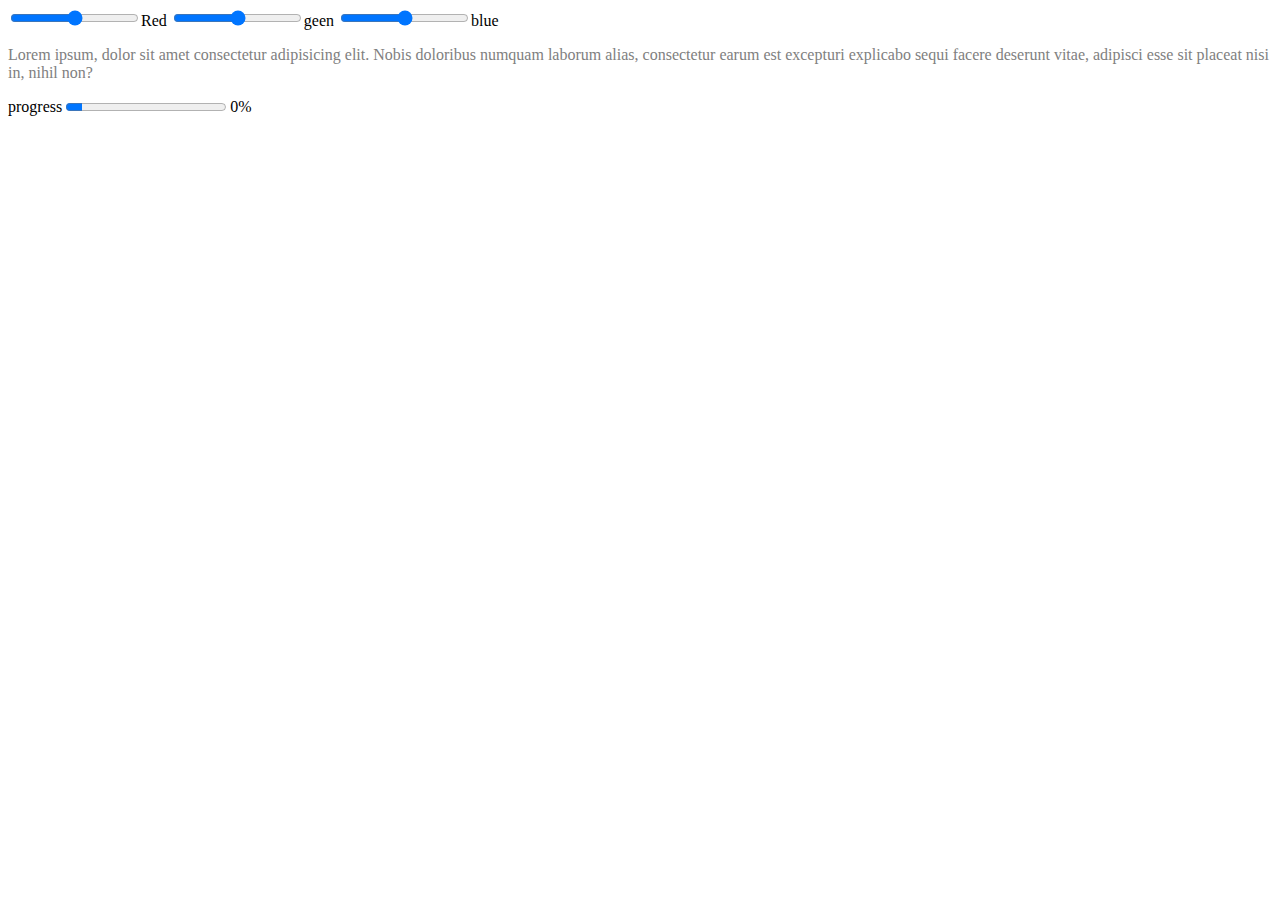
<file: labs/Html5&CSS/Day1/task2.html>
<!DOCTYPE html>
<html lang="en">

<head>
    <meta charset="UTF-8">
    <meta name="viewport" content="width=device-width, initial-scale=1.0">
    <title>Color Range</title>
</head>

<body>
    <input type="range" name="range" id="red" value="" min="0" max="255">Red
    <input type="range" name="range" id="green" value="" min="0" max="255">geen
    <input type="range" name="range" id="blue" min="0" max="255">blue
    <p>Lorem ipsum, dolor sit amet consectetur adipisicing elit. Nobis doloribus numquam laborum alias, consectetur
        earum est excepturi explicabo sequi facere deserunt vitae, adipisci esse sit placeat nisi in, nihil non?</p>


    <label for="progress">progress</label>
    <progress id="progress" value="10"  min="0" max="100"></progress>
    <span>0%</span>



    <script>
        // task 2 modifcation
        let progress = document.getElementById("progress");
        setInterval(() => {
            progress.value++;
            if (progress.value == 100)
            {
                progress.value = 0;
            }
            span = document.querySelector("span");
            span.innerHTML = `${progress.value}%`;
            
        }, 1000);
        let red = document.getElementById("red");
        let green = document.getElementById("green");
        let blue = document.getElementById("blue");
        let p = document.querySelector("p");
        p.style.color = `rgb(${red.value},${green.value},${blue.value})`;
        red.oninput = function ()
        {
            p.style.color = `rgb(${red.value},${green.value},${blue.value})`;
        }
        green.oninput = function ()
        {
            p.style.color = `rgb(${red.value},${green.value},${blue.value})`;

        }
        blue.oninput = function ()
        {
            p.style.color = `rgb(${red.value},${green.value},${blue.value})`;
        }

    </script>
</body>

</html>
</file>
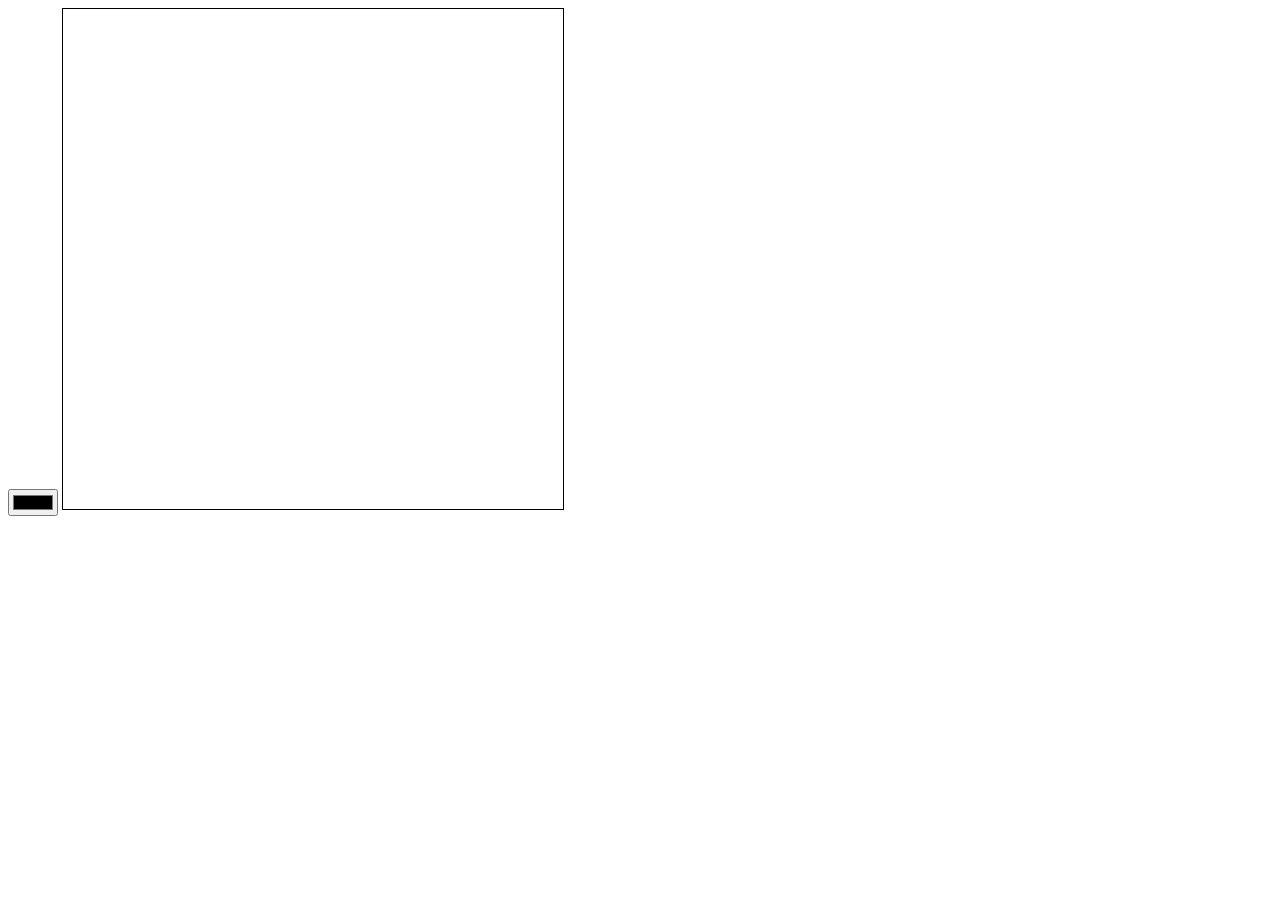
<file: labs/Html5&CSS/Day1/task3.html>
<!DOCTYPE html>
<html lang="en">

<head>
    <meta charset="UTF-8">
    <meta name="viewport" content="width=device-width, initial-scale=1.0">
    <title>Document</title>
</head>

<body>
    <input type="color" id="color">
    <canvas style="border: 1px solid black;" width="500px" height=500px">
        <script>
            let canvas = document.querySelector("canvas");
            let color = document.querySelector("#color");
            let circle = canvas.getContext("2d");
            color.addEventListener("input", function ()
            {
                circle.clearRect(0, 0, 500, 500);
                for (let i = 0; i < 10; i++)
                {
                    circle.strokeStyle = color.value;
                    circle.beginPath();
                    circle.arc(Math.floor(Math.random() * 500), Math.floor(Math.random() * 500), 20, 0, 2 * Math.PI);
                    circle.stroke();
                }

            })


        </script>

    </canvas>
</body>

</html>
</file>
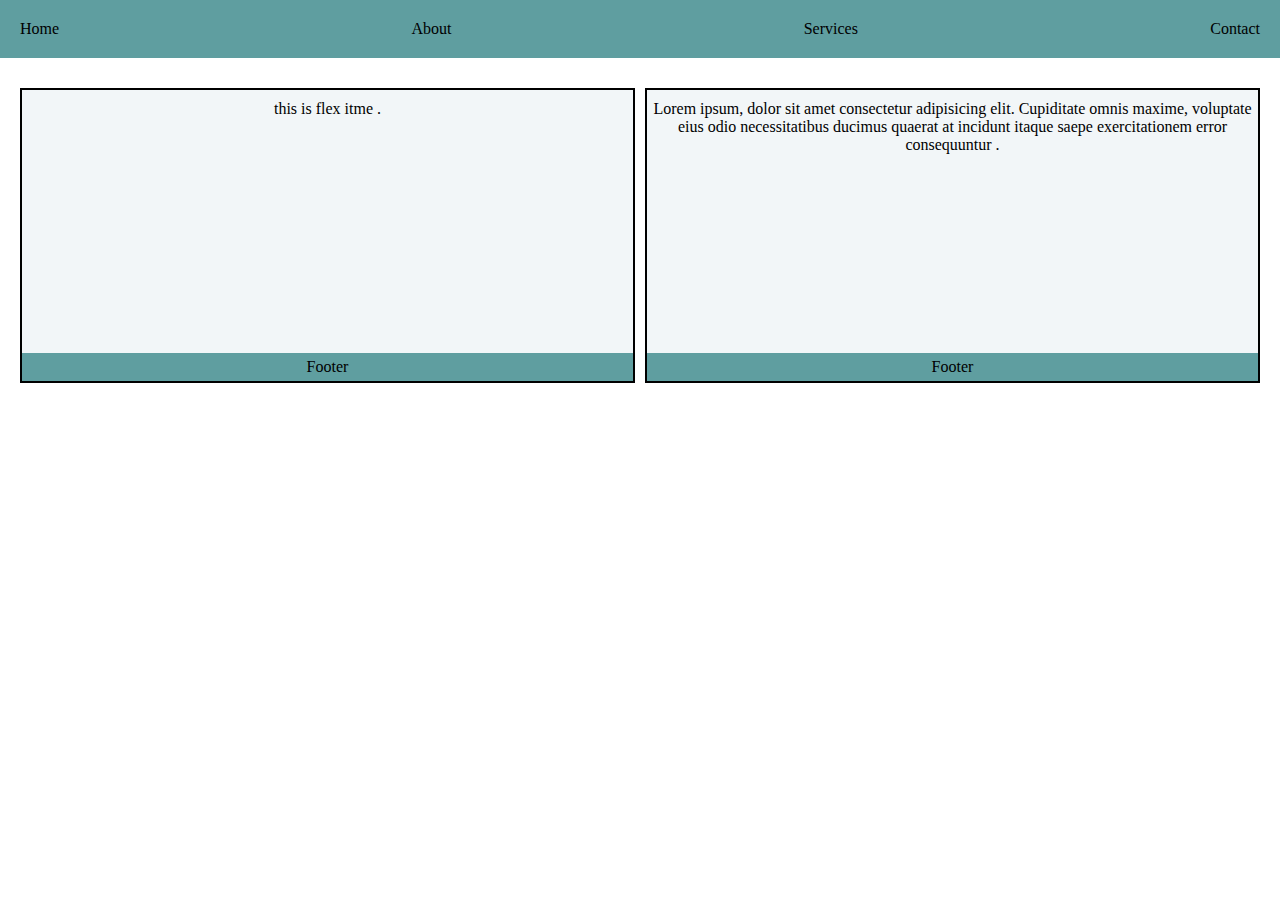
<file: labs/Html5&CSS/Day2/task1.html>
<!DOCTYPE html>
<html lang="en">
<head>
    <meta charset="UTF-8">
    <meta name="viewport" content="width=device-width, initial-scale=1.0">
    <title>task1</title>
    <link rel="stylesheet" href="style1.css">
</head>
<body>
    <nav>
        <ul>
            <li>Home</li>
            <li>About</li>
            <li>Services</li>
            <li>Contact</li>
        </ul>
    </nav>
  
   <section>
    <div>
        <p>this is flex itme .</p>
        <footer> Footer</footer>
    </div>
    <div>
        <p>Lorem ipsum, dolor sit amet consectetur adipisicing elit. Cupiditate omnis maxime, voluptate eius odio necessitatibus ducimus quaerat at incidunt itaque saepe exercitationem error consequuntur .</p>
        <footer> Footer</footer>
    </div>
   </section>
  
</body>
</html>
</file>
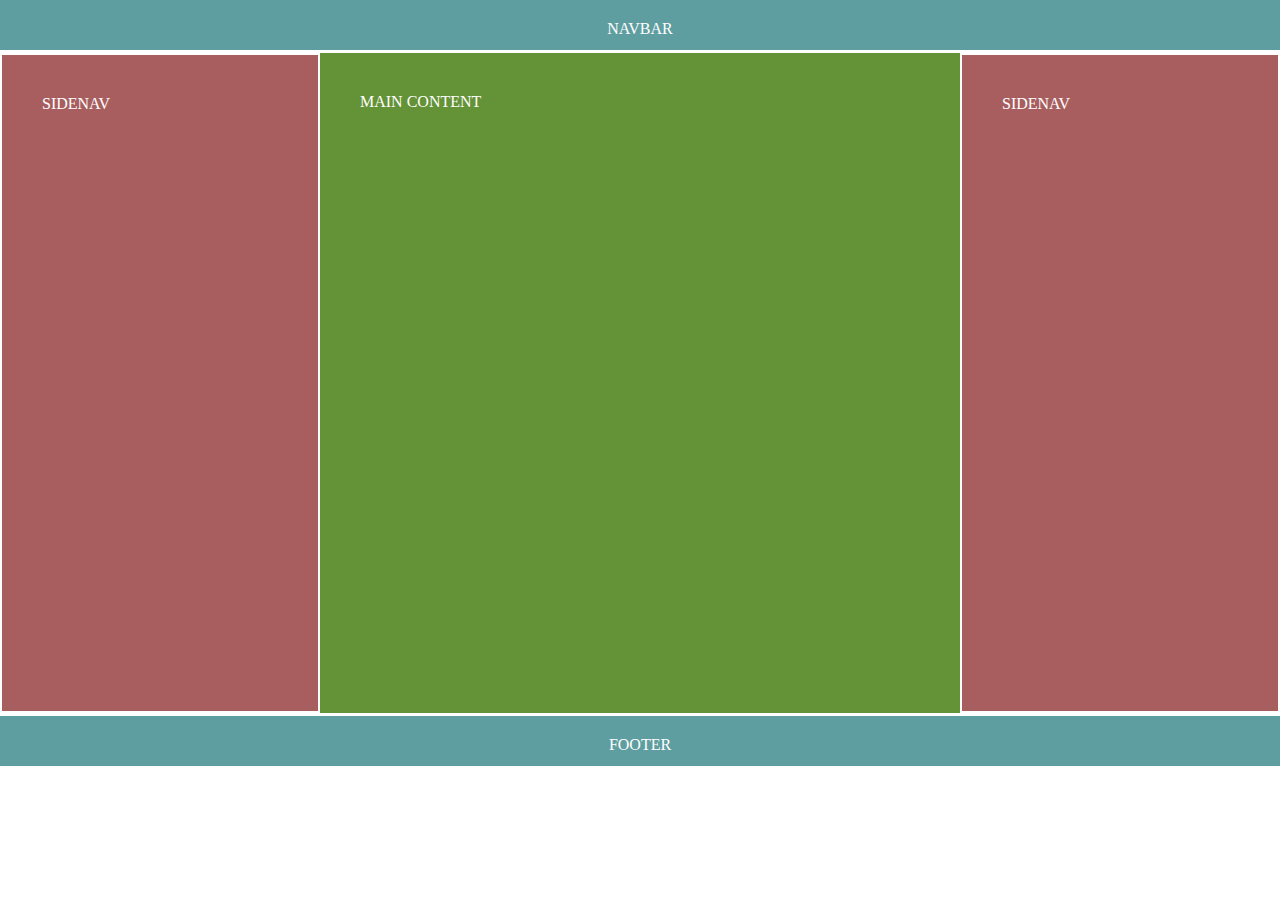
<file: labs/Html5&CSS/Day2/task2.html>
<!DOCTYPE html>
<html lang="en">
<head>
    <meta charset="UTF-8">
    <meta name="viewport" content="width=device-width, initial-scale=1.0">
    <title>task2</title>
    <link rel="stylesheet" href="style2.css">
</head>
<body>
    <nav>NAVBAR</nav>
    <section>
        <div class="sidenav">SIDENAV</div>
        <div class="maincontent">MAIN CONTENT</div>
        <div class="sidenav">SIDENAV</div>
    </section>
    <footer>FOOTER</footer>
    
</body>
</html>
</file>
<file: labs/Html5&CSS/Day2/style1.css>
* {
    margin: 0;
    padding: 0;
    box-sizing: border-box;
}

nav {
    background-color: cadetblue;
    width: 100%;
    /* position: fixed; */
    margin-bottom: 10px;

}

ul {
    width: 100%;
    justify-content: space-between;
    display: flex;
    list-style: none;
    padding: 10px;
}

li {
    padding: 10px;
}

section {
    padding: 20px;
    display: flex;
    gap: 10px;
    height: 70svh;
}

div {
    width: 50%;
    height: 50%;
    background-color: rgb(242, 246, 248);
    border: 2px solid black;
    justify-content: space-between;
    display: flex;
    flex-wrap: wrap;
    flex-direction: column;
    text-align: center;
    padding-top: 10px;
}

footer {
    background-color: cadetblue;
    padding: 5px;
    text-align: center;

}
</file>
<file: labs/Html5&CSS/Day2/style2.css>
* {
    margin: 0;
    padding: 0;
    box-sizing: border-box;
    color: white;
}

nav {
    background-color: cadetblue;
    width: 100%;
    height: 50px;
    padding: 20px;
    text-align: center;
    margin-bottom: 3px;
}

section {
    display: flex;
    flex-direction: row;
    flex-wrap: wrap;
    width: 100%;
    height: 660px;

}

.maincontent {
    width: 50%;

    padding: 40px;
    background-color: rgb(100, 146, 54);
}

.sidenav {
    width: 25%;
    padding: 40px;
    background-color: rgb(168, 94, 94);
    border: 2px solid white;

}

footer {
    background-color: cadetblue;
    width: 100%;
    height: 50px;
    padding: 20px;
    text-align: center;
    margin-top: 3px;
}
</file>
